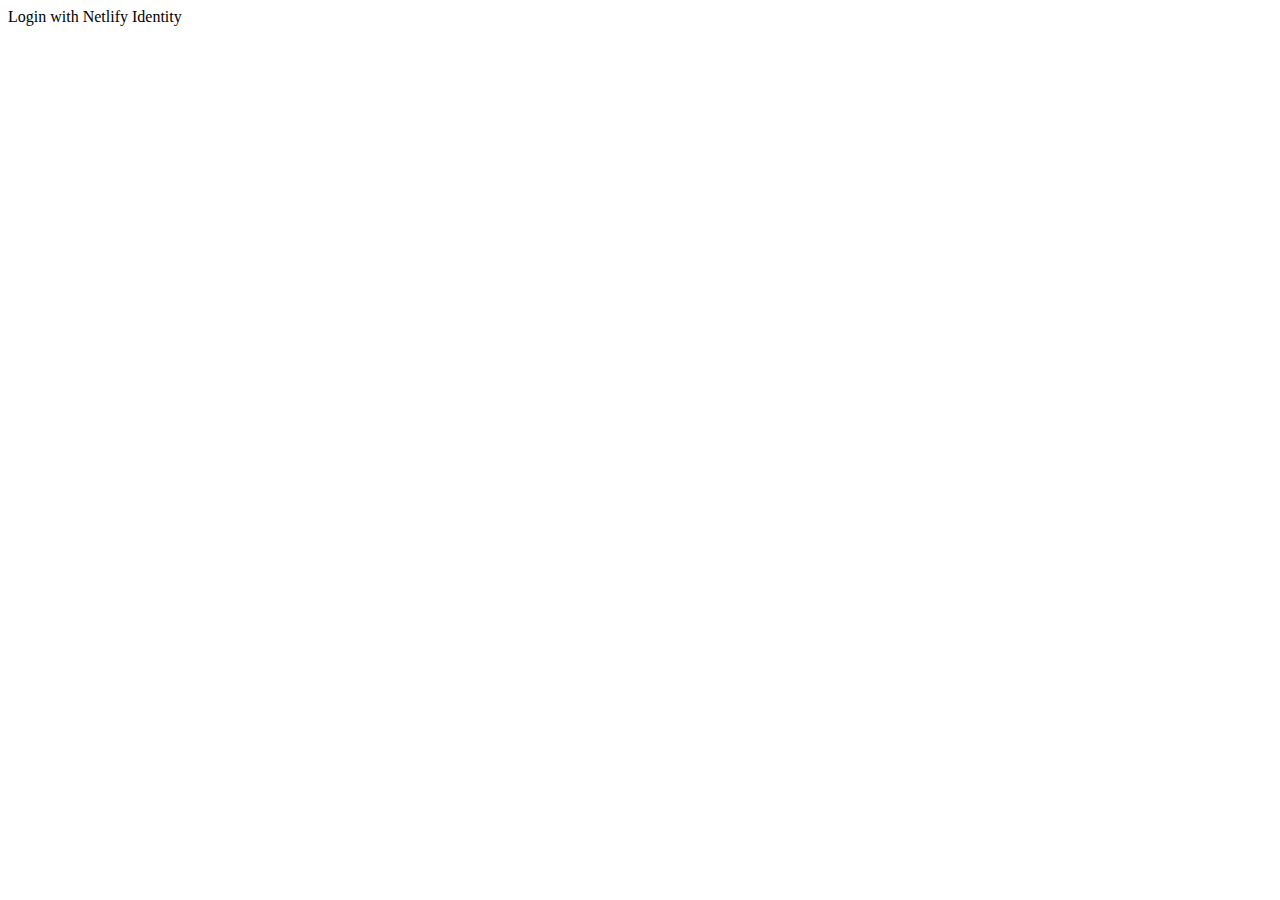
<file: admin/index.html>
<!DOCTYPE html>
<html>
<head>
  <title>A static website</title>

  <!-- include the widget -->
  <script type="text/javascript" src="https://identity.netlify.com/v1/netlify-identity-widget.js"></script>
</head>
<body>
  <!-- Add a menu:
   Log in / Sign up - when the user is not logged in
   Username / Log out - when the user is logged in
  -->
  <div data-netlify-identity-menu></div>

  <!-- Add a simpler button:
    Simple button that will open the modal.
  -->
  <div data-netlify-identity-button>Login with Netlify Identity</div>
</body>
</html>
</file>
